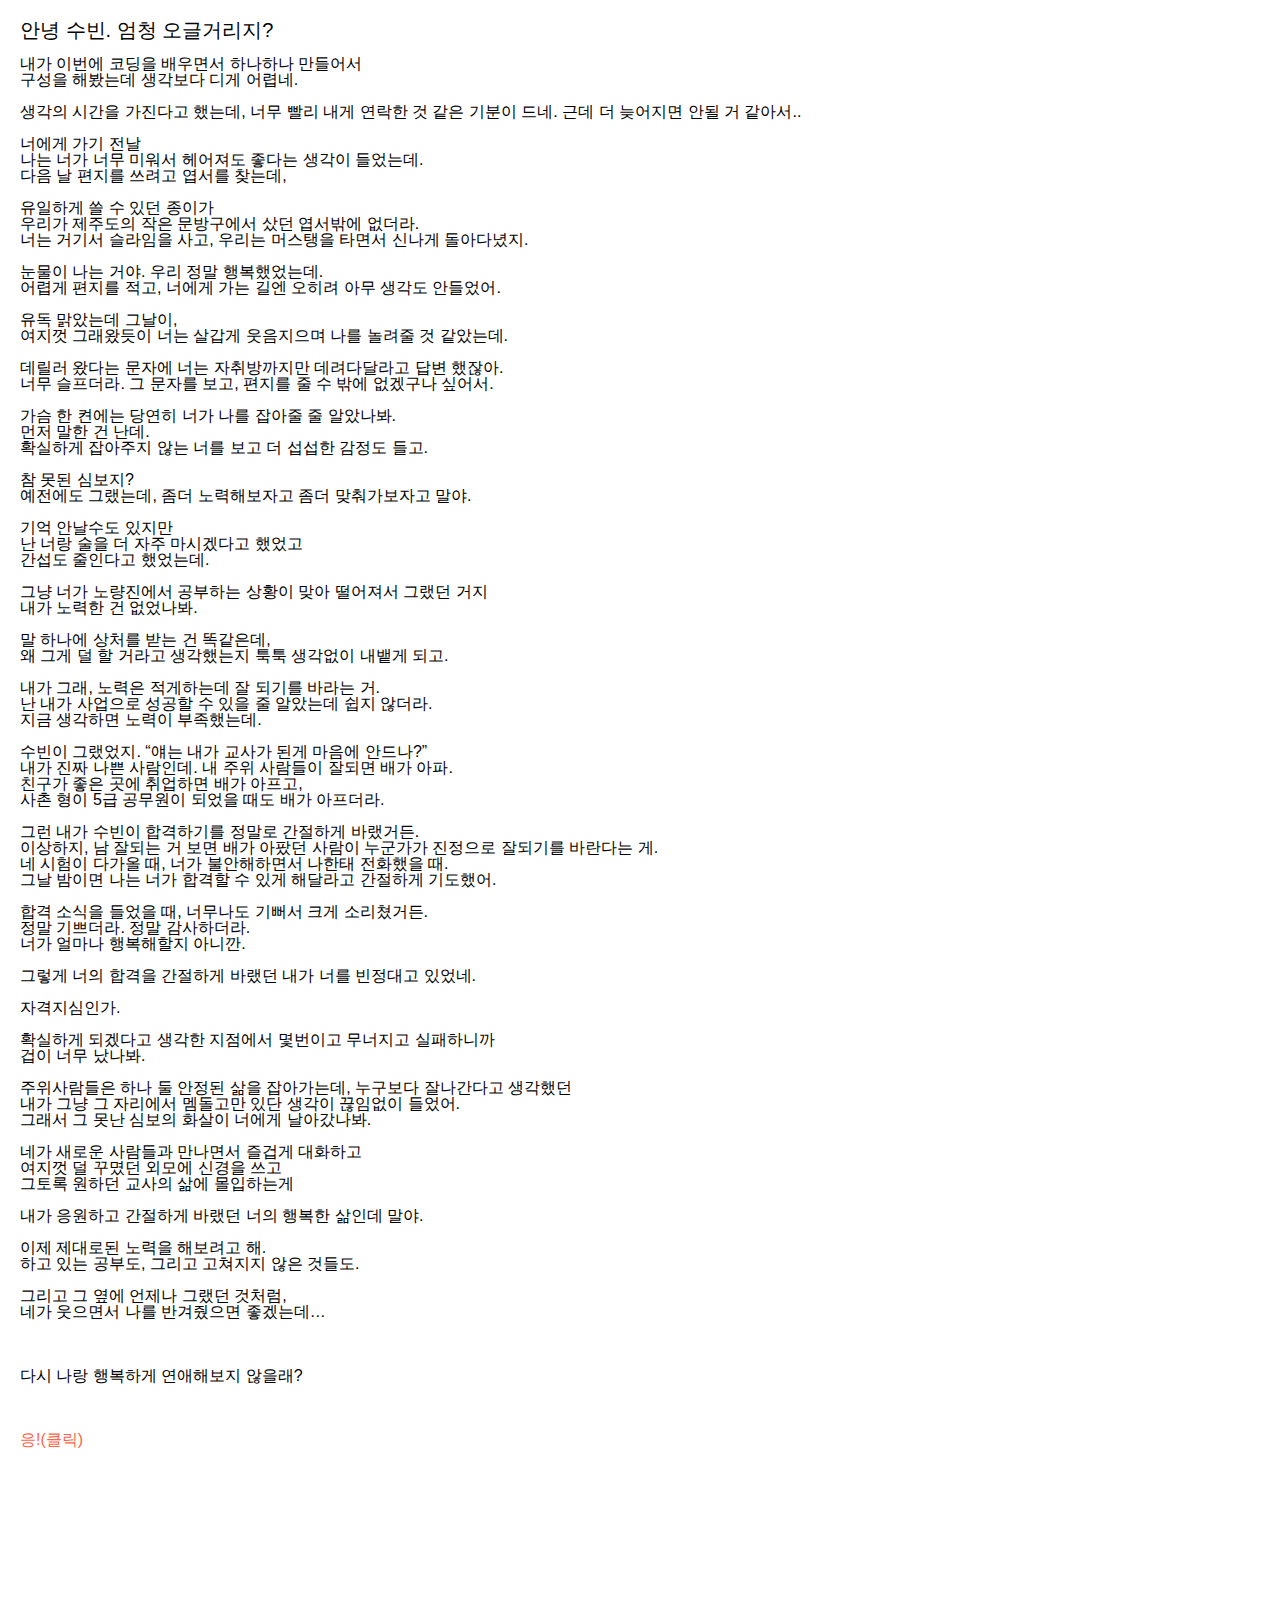
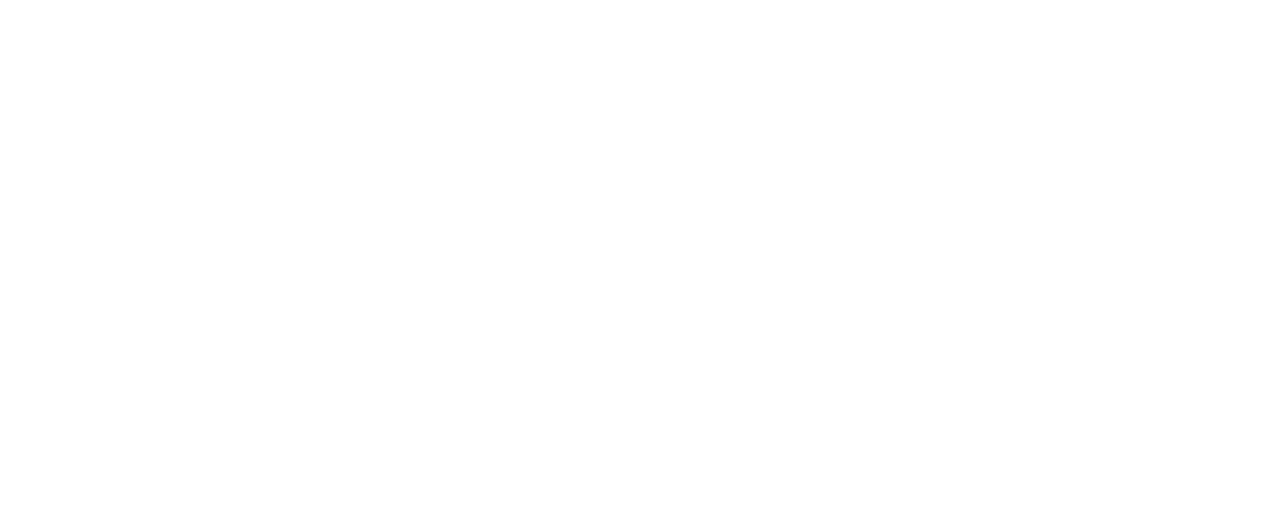
<file: realletter.html>
<!DOCTYPE html>
<html lang="en">
<head>
    <link rel="stylesheet" href="css/styles.css">
    <meta charset="UTF-8">
    <meta http-equiv="X-UA-Compatible" content="IE=edge">
    <meta name="viewport" content="width=device-width, initial-scale=1.0">
    <title>편지가 도착!</title>

    
    <style>
        body{
            background-color: white;
            padding: 20px;
        }
        .lettertitle {
            font-size: 20px;
            font-weight: 500;
        }
        .answer {
            color: tomato;
        }
       
    </style>
</head>
<body>

<h1 class="lettertitle">안녕 수빈. 엄청 오글거리지?<h1><br>
<p>
내가 이번에 코딩을 배우면서 하나하나 만들어서<br>
구성을 해봤는데 생각보다 디게 어렵네.
</p><br>
생각의 시간을 가진다고 했는데,
너무 빨리 내게 연락한 것 같은 기분이 드네.
근데 더 늦어지면 안될 거 같아서..<br><br>


너에게 가기 전날<br>
나는 너가 너무 미워서 헤어져도 좋다는 생각이 들었는데.<br>
다음 날 편지를 쓰려고 엽서를 찾는데,<br><br>

유일하게 쓸 수 있던 종이가<br>
우리가 제주도의 작은 문방구에서 샀던 엽서밖에 없더라.<br>
너는 거기서 슬라임을 사고, 우리는 머스탱을 타면서 신나게 돌아다녔지.<br><br>

눈물이 나는 거야.
우리 정말 행복했었는데.<br>

어렵게 편지를 적고, 너에게 가는 길엔 오히려 아무 생각도 안들었어.<br><br>
유독 맑았는데 그날이,<br>
여지껏 그래왔듯이 너는 살갑게 웃음지으며 나를 놀려줄 것 같았는데.<br><br>

데릴러 왔다는 문자에
너는 자취방까지만 데려다달라고 답변 했잖아.<br>

너무 슬프더라. 그 문자를 보고, 편지를 줄 수 밖에 없겠구나 싶어서.<br><br>


가슴 한 켠에는 당연히 너가 나를 잡아줄 줄 알았나봐.<br>
먼저 말한 건 난데.<br>
확실하게 잡아주지 않는 너를 보고 더 섭섭한 감정도 들고.<br><br>

참 못된 심보지?<br>

예전에도 그랬는데,
좀더 노력해보자고 좀더 맞춰가보자고 말야.<br><br>

기억 안날수도 있지만<br>
난 너랑 술을 더 자주 마시겠다고 했었고<br>
간섭도 줄인다고 했었는데.<br><br>

그냥 너가 노량진에서 공부하는 상황이 맞아 떨어져서 그랬던 거지<br>
내가 노력한 건 없었나봐.<br><br>

말 하나에 상처를 받는 건 똑같은데,<br>
왜 그게 덜 할 거라고 생각했는지 툭툭 생각없이 내뱉게 되고.<br><br>

내가 그래, 노력은 적게하는데 잘 되기를 바라는 거.<br>
난 내가 사업으로 성공할 수 있을 줄 알았는데 쉽지 않더라.<br>
지금 생각하면 노력이 부족했는데.<br><br>

수빈이 그랬었지. “얘는 내가 교사가 된게 마음에 안드나?”<br>

내가 진짜 나쁜 사람인데. 내 주위 사람들이 잘되면 배가 아파.<br>
친구가 좋은 곳에 취업하면 배가 아프고,<br>사촌 형이 5급 공무원이 되었을 때도 배가 아프더라.<br><br>

그런 내가 수빈이 합격하기를 정말로 간절하게 바랬거든.<br>
이상하지, 남 잘되는 거 보면 배가 아팠던 사람이 누군가가 진정으로 잘되기를 바란다는 게.<br>
네 시험이 다가올 때, 너가 불안해하면서 나한태 전화했을 때.<br>
그날 밤이면 나는 너가 합격할 수 있게 해달라고 간절하게 기도했어.<br><br>

합격 소식을 들었을 때, 너무나도 기뻐서 크게 소리쳤거든.<br>
정말 기쁘더라. 정말 감사하더라.<br>
너가 얼마나 행복해할지 아니깐.<br><br>

그렇게 너의 합격을 간절하게 바랬던 내가 너를 빈정대고 있었네.<br><br>

자격지심인가.<br><br>

확실하게 되겠다고 생각한 지점에서 몇번이고 무너지고 실패하니까<br>
겁이 너무 났나봐.<br><br>

주위사람들은 하나 둘 안정된 삶을 잡아가는데, 누구보다 잘나간다고 생각했던<br>
내가 그냥 그 자리에서 멤돌고만 있단 생각이 끊임없이 들었어.<br>
그래서 그 못난 심보의 화살이 너에게 날아갔나봐.<br><br>

네가 새로운 사람들과 만나면서 즐겁게 대화하고<br>
여지껏 덜 꾸몄던 외모에 신경을 쓰고<br>
그토록 원하던 교사의 삶에 몰입하는게<br><br>

내가 응원하고 간절하게 바랬던 너의 행복한 삶인데 말야.<br><br>

이제 제대로된 노력을 해보려고 해.<br>
하고 있는 공부도, 그리고 고쳐지지 않은 것들도.<br><br>

그리고 그 옆에 언제나 그랬던 것처럼,<br>
네가 웃으면서 나를 반겨줬으면 좋겠는데…<br><br><br><br>


다시 나랑 행복하게 연애해보지 않을래?<br><br><br><br>


<a class="answer" href="https://youtu.be/ebLW2jEmsC0">응!(클릭)</a>
</body>
</html>
</file>
<file: css/styles.css>
@import "reset.css";

/* components */
@import "components/status-bar.css";
@import "components/nav-bar.css";
@import "components/common-header.css";
@import "components/user.css";
/* screens */
@import "screens/login.css";
@import "screens/chats.css";
@import "screens/letter.css";

body {
    font-family:-apple-system, BlinkMacSystemFont, 'Segoe UI', Roboto, Oxygen, Ubuntu, Cantarell, 'Open Sans', 'Helvetica Neue', sans-serif;
    height: 230vh;
}
#FriendsDisplay {
    display: flex;
    justify-content: center;
    color: #242424;
}
#FriendsDisplay i {
    color: rgba(0, 0, 0, 0.2);
    padding: 0px 8px;
}
.blinking{ -webkit-animation:blink 1.0s ease-in-out infinite alternate;
            -moz-animation:blink 1.0s ease-in-out infinite alternate;
            animation:blink 1.0s ease-in-out infinite alternate; }
@-webkit-keyframes blink{
    0% {opacity:0;}
    100% {opacity:1;}
}
@-moz-keyframes blink{
    0% {opacity:0;}
    100% {opacity:1;}
}
@keyframes blink{
    0% {opacity:0;}
    100% {opacity:1;}
}
</file>
